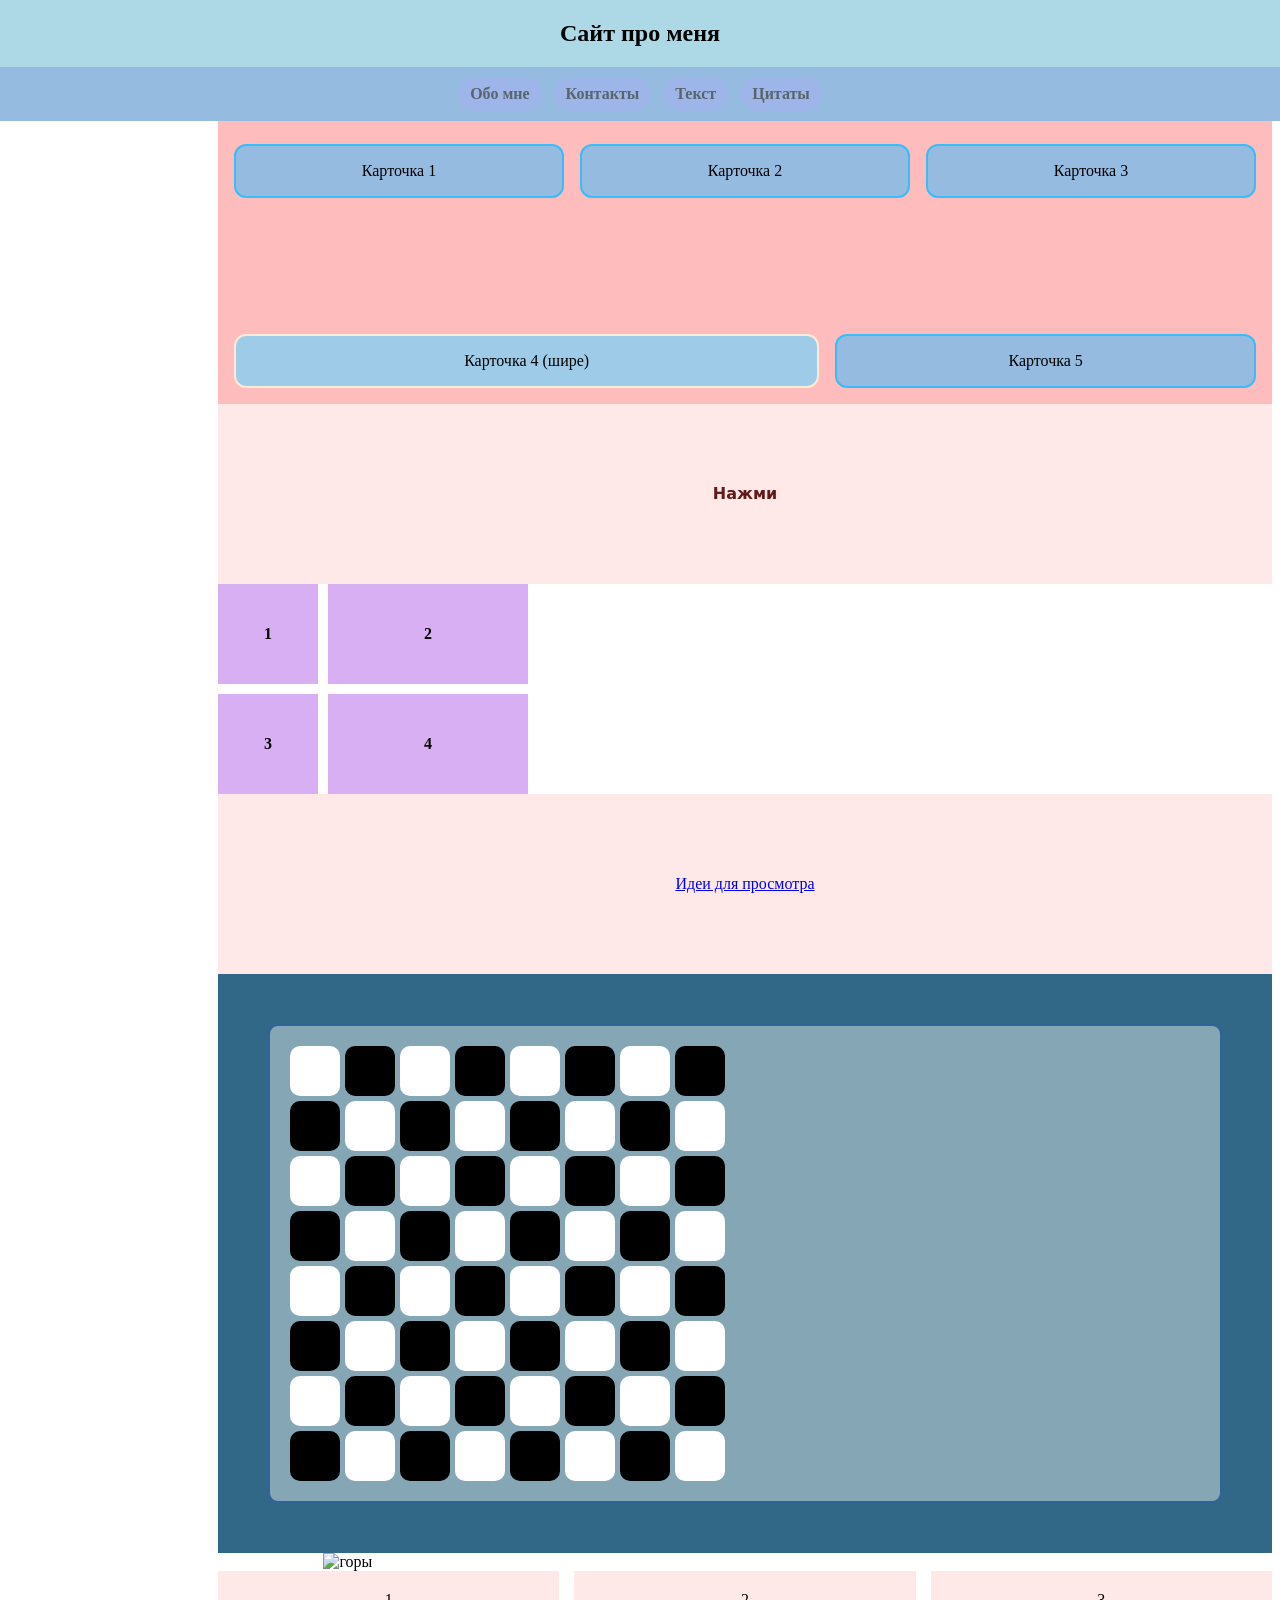
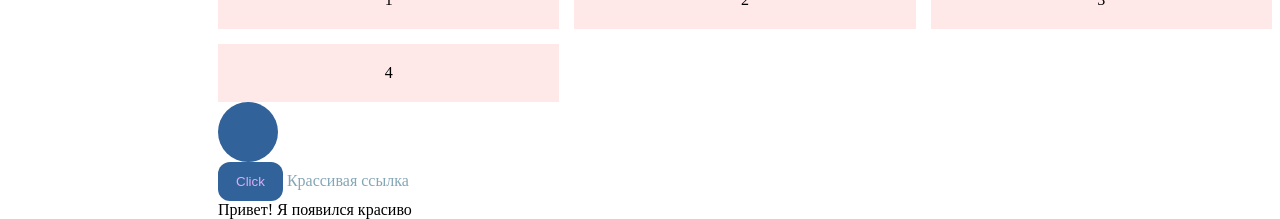
<file: page.html>
<!DOCTYPE html>
<html>
  <head>
    <meta name="viewport" content="width=device-width, initial-scale=1.0">
    <link rel="stylesheet" href="style2.css">
  </head>
   <body>
     <header>
     <nav style="position: fixed; top:0;left:0;width:100%;background: lightblue;">
       <h1>Сайт про меня</h1>
       <nav class="menu">
          <a class="header__menu-link" href="#about">Обо мне</a>
          <a class="header__menu-link" href="#contacts">Контакты </a>
          <a class="header__menu-link" href="#text">Текст</a>
          <a class="header__menu-link" href="#zitati">Цитаты</a>
        </nav>
       </nav>
       <hr>
      </header>
    <main>
     <section class="products">
        <artical class="card">Карточка 1</artical>
        <artical class="card">Карточка 2</artical>
        <artical class="card">Карточка 3</artical>
        <artical class="card card--big">Карточка 4 (шире)</artical>
        <artical class="card">Карточка 5</artical>
     </section>

      <div class="knopka">
        <button class="btn">Нажми</button>
      </div>

      <div class="container">
        <div class="item">1</div>
        <div class="item">2</div>
        <div class="item">3</div>
        <div class="item">4</div>
      </div>

      <div class="knop">
        <a class="knopka" href="https://www.film.ru/"> Идеи для просмотра </a>
        </div>

      <section class="chessboard">
        <div class="board">
            <div class="square"></div>
            <div class="square"></div>
            <div class="square"></div>
            <div class="square"></div>
            <div class="square"></div>
            <div class="square"></div>
            <div class="square"></div>
            <div class="square"></div>
            <div class="square"></div>
            <div class="square"></div>
            <div class="square"></div>
            <div class="square"></div>
            <div class="square"></div>
            <div class="square"></div>
            <div class="square"></div>
            <div class="square"></div>
            <div class="square"></div>
            <div class="square"></div>
            <div class="square"></div>
            <div class="square"></div>
            <div class="square"></div>
            <div class="square"></div>
            <div class="square"></div>
            <div class="square"></div>
            <div class="square"></div>
            <div class="square"></div>
            <div class="square"></div>
            <div class="square"></div>
            <div class="square"></div>
            <div class="square"></div>
            <div class="square"></div>
            <div class="square"></div>
            <div class="square"></div>
            <div class="square"></div>
            <div class="square"></div>
            <div class="square"></div>
            <div class="square"></div>
            <div class="square"></div>
            <div class="square"></div>
            <div class="square"></div>
            <div class="square"></div>
            <div class="square"></div>
            <div class="square"></div>
            <div class="square"></div>
            <div class="square"></div>
            <div class="square"></div>
            <div class="square"></div>
            <div class="square"></div>
            <div class="square"></div>
            <div class="square"></div>
            <div class="square"></div>
            <div class="square"></div>
            <div class="square"></div>
            <div class="square"></div>
            <div class="square"></div>
            <div class="square"></div>
            <div class="square"></div>
            <div class="square"></div>
            <div class="square"></div>
            <div class="square"></div>
            <div class="square"></div>
            <div class="square"></div>
            <div class="square"></div>
            <div class="square"></div>
        </div>
    </section>

     <div class="photo">
      <img class="photo_img" scr="D:\Золотарева\html\images\175781-andzhunabity-andzhunadip-soundcloud-oblako-rastenie-500x.jpg" alt="горы">
     </div>
      
     <div class="grid">
      <div class="grid_item">1</div>
      <div class="grid_item">2</div>
      <div class="grid_item">3</div>
      <div class="grid_item">4</div>
     </div>

      <div class="boll"></div>

      <button class="animation">Click</button>

    <a class="a-underline" href="#">Крассивая ссылка</a>

    <div class="fade_in">Привет! Я появился красиво</div>

    </main>
   </body>
</html>
</file>
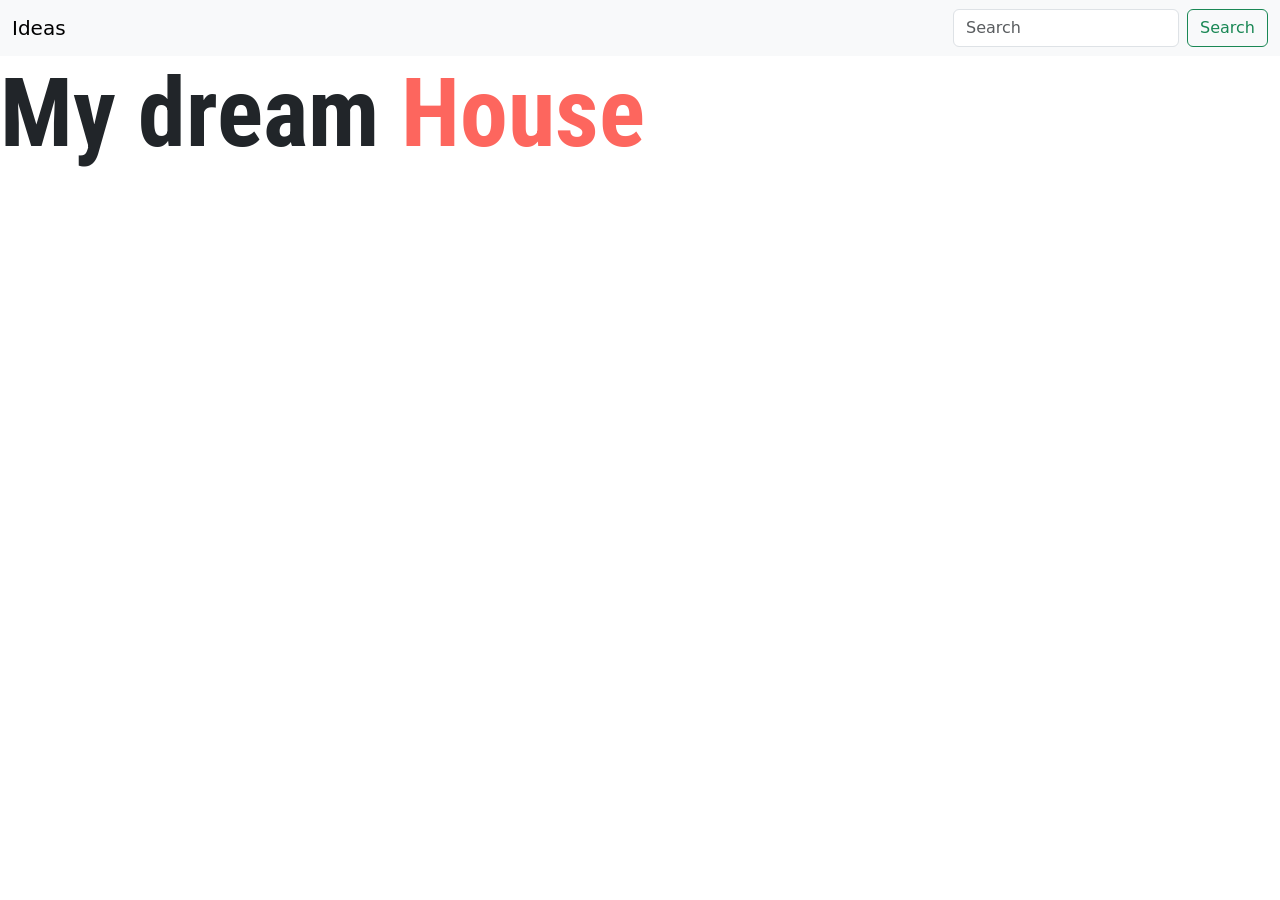
<file: practic.html>
<!DOCTYPE html>
<html>
<head>
    <meta charset="utf-8">
    <meta name="viewport" content="width=device-width, initial-scale=1">
    
    <title>Bootstrap demo</title>
    <link href="https://cdn.jsdelivr.net/npm/bootstrap@5.3.8/dist/css/bootstrap.min.css" rel="stylesheet" integrity="sha384-sRIl4kxILFvY47J16cr9ZwB07vP4J8+LH7qKQnuqkuIAvNWLzeN8tE5YBujZqJLB" crossorigin="anonymous">
    <link rel="preconnect" href="https://fonts.googleapis.com">
    <link rel="preconnect" href="https://fonts.gstatic.com" crossorigin>
    <link href="https://fonts.googleapis.com/css2?family=Roboto+Condensed:ital,wght@0,100..900;1,100..900&display=swap" rel="stylesheet">
    
    <link rel="stylesheet" href="pr.css">
</head>
    <body>
         
      <header>
        <nav class="navbar bg-body-tertiary">
          <div class="container-fluid">
            <a class="navbar-brand">Ideas</a>
            <form class="d-flex" role="search">
              <input class="form-control me-2" type="search" placeholder="Search" aria-label="Search"/>
              <button class="btn btn-outline-success" type="submit">Search</button>
            </form>
          </div>
        </nav>
      </header>

        <section>
          <h1>My dream <span class="title-color">House</span></h1>
        </section>

        <footer>

        </footer>
    </body>
</html>
</file>
<file: style2.css>
.menu{
    display: flex;
    justify-content: center;
    gap: 12px;
    background: #95bbe1;
    padding: 10px;
}

.header__menu-link{
    display: inline-block;
    background: #9db5e8;
    color: rgb(89, 100, 109);
    text-decoration: none;
    padding: 8px 12px;
    border-radius: 40px;
    font-weight: 600;
}

.header__menu-link:hover{
     background: #d9aff3;
}

h1{
    text-align: center;
}

.products{
    display: flex;
    flex-wrap: wrap;
    gap: 16px;
    padding: 16px;
    background: #ffbcbc;
}

.card{
   margin-top: 120px;
   flex: 1 1 220px;
   background: #95bbe1;
   border: 2px solid #38bdf8;
   border-radius: 12px;
   padding: 16px;
   text-align: center;
   font-size: 600;
}

.card--big{
    flex-grow: 2;
    background: #9dcbe8;
    border-color: antiquewhite;
}

.knopka{
    display: flex;
    justify-content: center;
    align-items: center;
    min-height: 20vh;
    background: #fee8e8;
    transition:backgroun-color 0.5s;
}
.knopka:hover{background: #accced;}

.btn{
    padding: 12px 18px;
    border-radius: 10px;
    border: 0;
    background: #fee8e8;
    color: #621a1a;
    font: 600 16px/1 system-ui, Arial;
    cursor: pointer;
    transition: background-color 0.5s;
}
.btn:hover{background: #accced;}

.container{
    display: grid;
    grid-template-columns: 100px 200px;
    grid-template-rows: 100px 100px;
    gap: 10px;
}

.item{
   background: #d9aff3;
   display: flex;
   align-items: center;
   justify-content: center;
   font-weight: bold;
}

body{
    display: grid;
    grid-template-areas: 
    "header header"
    "sidebar main"
    "footer footer";
    grid-template-columns: 200px 1fr;
    grid-template-rows: 60px 1fr 50px;
    gap: 10px;
}

.header{ grid-area: header; background: #fee8e8;}
.sidebar{ grid-area: sidebar; background: #95bbe1;}
.main{grid-area: main; background: #d9aff3;}
.footer{grid-area: footer; background: #9dcbe8;}


.chessboard {
    background: #316787;
    padding: 50px;
}

.board {
    display: grid;
    grid-template-columns: repeat(8, 50px); 
    grid-template-rows: repeat(8, 50px);
    gap: 5px;
    padding: 20px;
    justify-self: center;
    border: 2px solid #31629a;
    border-radius: 10px;
    background: #85a6b5;
}

.square{ 
    width: 50px;
    height: 50px;
    border-radius: 10px;
 } 

.square:nth-child(odd)  { background: #fff; }
.square:nth-child(even) { background: #000; }

.square:nth-child(n+9):nth-child(-n+16),
.square:nth-child(n+25):nth-child(-n+32),
.square:nth-child(n+41):nth-child(-n+48),
.square:nth-child(n+57):nth-child(-n+64) {
  filter: invert(1);
}

@media (max-width: 600px){
    .header__menu-link{
        flex-direction: column;
        gap: 10px;
    }
}

.photo{
    width: 80%;
    margin: 0 auto;
}

.photo_img{
    max-width: 100%;
    height: auto;
}

.grid{
    display: grid;
    grid-template-columns: repeat(3, 1fr);
    gap: 15px;
}

.grid_item{
    background: #fee8e8;
    padding: 20px;
    text-align: center;
}

@media (max-width: 1024px){
    .grid{
       grid-template-columns: repeat(2, 1fr);
    }
}

@media (max-width: 600px){
    .grid{
       grid-template-columns: 1fr;
    }
}

@keyframes spin{
    0%{transform: rotate(0deg)}
    100%{transform: rotate(360deg);}
}

.btn{
    animation: spin 2s linear infinite;
}

@keyframes jump{
    0%{transform: translateY(0);}
    50%{transform: translateY(-50px);}
    100%{transform: translateY(0);}
}

.boll{
    width: 60px;
    height: 60px;
    background: #31629a;
    border-radius: 50%;
    animation: jump 1s ease-in-out infinite;
}

@keyframes blink{
    0% {opacity: 1;}
    50% {opacity: 0;}
    100% {opacity: 1;}
}

.btn{
    animation: blink 1s infinite;
}

.animation{
    padding: 12px 18px;
    border-radius: 12px;
    border: #000;
    color: #d9aff3;
    background: #31629a;
    cursor: pointer;
    transition: transform .6s cubic-bezier(.68,-.55,.27,1.55), all .3s ease;
}
.animation:hover{transform: scale(2); background: #85a6b5;}

.a-underline{
    position: relative;
    text-decoration: none;
    color: #85a6b5;
}

.a-underline::after{
    content:"";
    position: absolute; left: 0; bottom: -2px;
    height: 2px; width: 100%;
    background: #5e0303;
    transform: scaleX(0);
    transform-origin: left;
    transition: transform 0.3s;
}

.a-underline:hover::after{
    transform: scaleX(1);
}

.fade_in{
    opacity:0;
    transform: translateY(12px);
    animation: appear 600ms ease forwards;
}
@keyframes appear{
    to{
        opacity:1;
        transform: translateY(0);
    }
}
</file>
<file: pr.css>
h1{
  font-family: "Roboto Condensed", sans-serif;
  font-optical-sizing: auto;
  font-weight: bold;
  font-style: normal;
  font-size: 96px;
}

.title-color{
  color: #FD665E;
}
</file>
